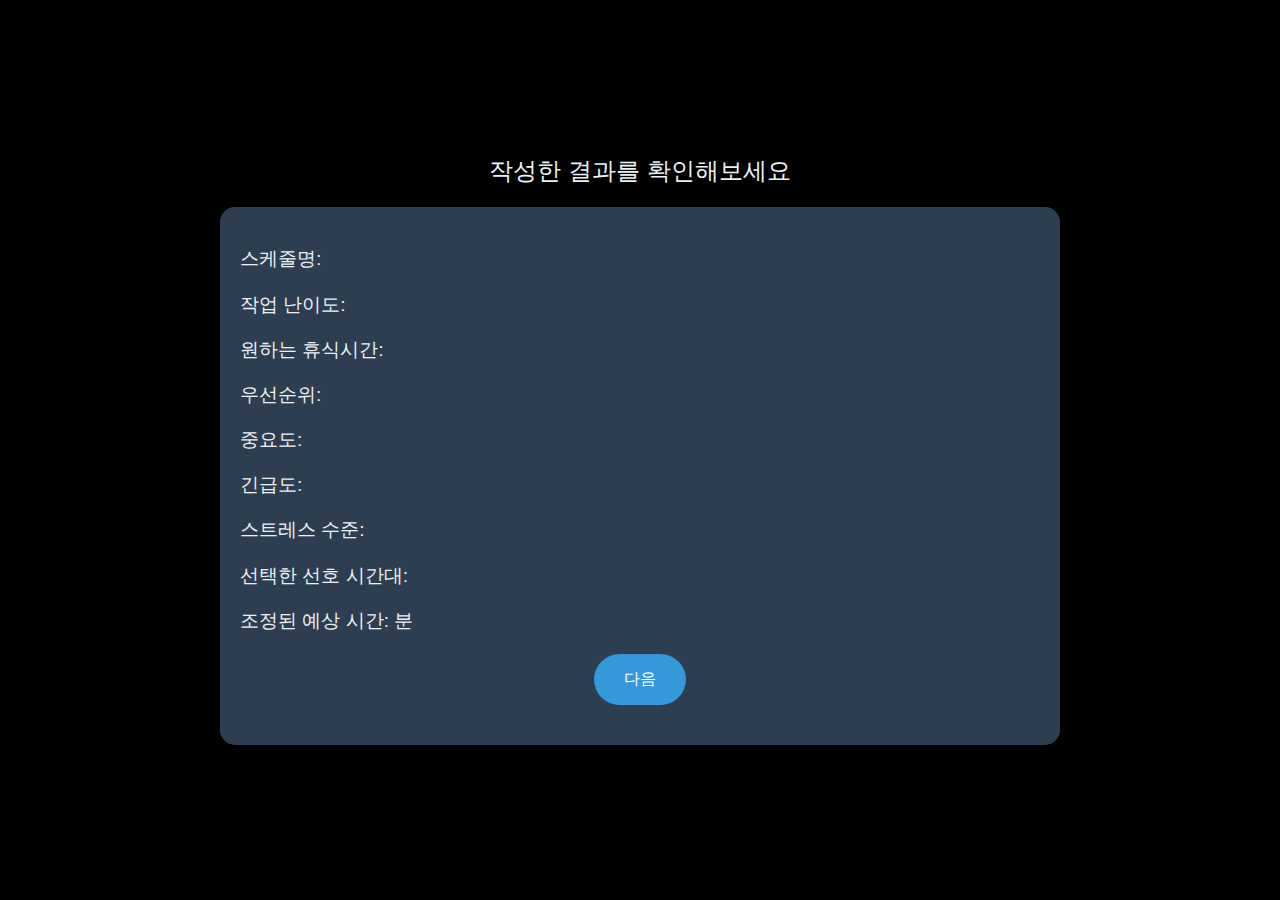
<file: src/main/resources/templates/result.html>
<!DOCTYPE html>
<html lang="ko" xmlns:th="http://www.thymeleaf.org">
<head>
    <meta charset="UTF-8">
    <meta name="viewport" content="width=device-width, initial-scale=1.0">
    <title>Submission Result</title>
    <style>
        /* 전체 배경을 검정색으로 설정 */
        body {
            margin: 0;
            padding: 0;
            background-color: #000;
            color: #ecf0f1; /* 텍스트는 흰색 */
            font-family: 'Arial', sans-serif;
            display: flex;
            justify-content: center;
            align-items: center;
            height: 100vh;
            flex-direction: column;
        }

        /* 메인 컨테이너 */
        main {
            max-width: 800px;
            width: 100%;
            padding: 20px;
            background-color: #2c3e50;
            border-radius: 15px;
            box-shadow: 0 4px 8px rgba(0, 0, 0, 0.3);
            animation: fadeInUp 0.7s ease-in-out;
        }

        /* 각 정보 섹션 스타일 */
        main p {
            font-size: 1.2em;
            margin-bottom: 10px;
        }

        main p span {
            font-weight: bold;
            color: #2ecc71;
        }

        /* 버튼 스타일 */
        button {
            background-color: #3498db;
            color: white;
            border: none;
            padding: 15px 30px;
            font-size: 1em;
            border-radius: 30px;
            cursor: pointer;
            transition: background-color 0.3s ease, transform 0.2s ease;
            display: block;
            margin: 20px auto; /* 버튼을 중앙으로 배치 */
        }

        button:hover {
            background-color: #2980b9;
            transform: scale(1.05);
        }

        /* 애니메이션 키프레임 */
        @keyframes fadeInUp {
            0% {
                opacity: 0;
                transform: translateY(20px);
            }
            100% {
                opacity: 1;
                transform: translateY(0);
            }
        }

        /* 결과 상단 메시지 */
        .result-message {
            font-size: 1.5em;
            color: #ecf0f1;
            margin-bottom: 20px;
        }
    </style>
</head>
<body>

<div class="result-message">작성한 결과를 확인해보세요</div>

<main>
    <div>
        <p>스케줄명: <span th:text="${schedule.name}"></span></p>
        <p>작업 난이도: <span th:text="${schedule.difficulty}"></span></p>
        <p>원하는 휴식시간: <span th:text="${schedule.restTime}"></span></p>
        <p>우선순위:</p>
        <p>중요도: <span th:text="${schedule.importance}"></span></p>
        <p>긴급도: <span th:text="${schedule.urgency}"></span></p>
        <p>스트레스 수준: <span th:text="${schedule.stress}"></span></p>
        <p>선택한 선호 시간대: <span th:text="${schedule.preferenceTime}"></span></p>
        <p>조정된 예상 시간: <span th:text="${adjustTime}"></span> 분</p> <!-- adjustTime 표시 -->
    </div>
    <div>
        <form th:action="@{/result_ts/{id}(id=${schedule.id})}" method="get">
            <button type="submit">다음</button>
        </form>
    </div>
</main>

</body>
</html>
</file>
